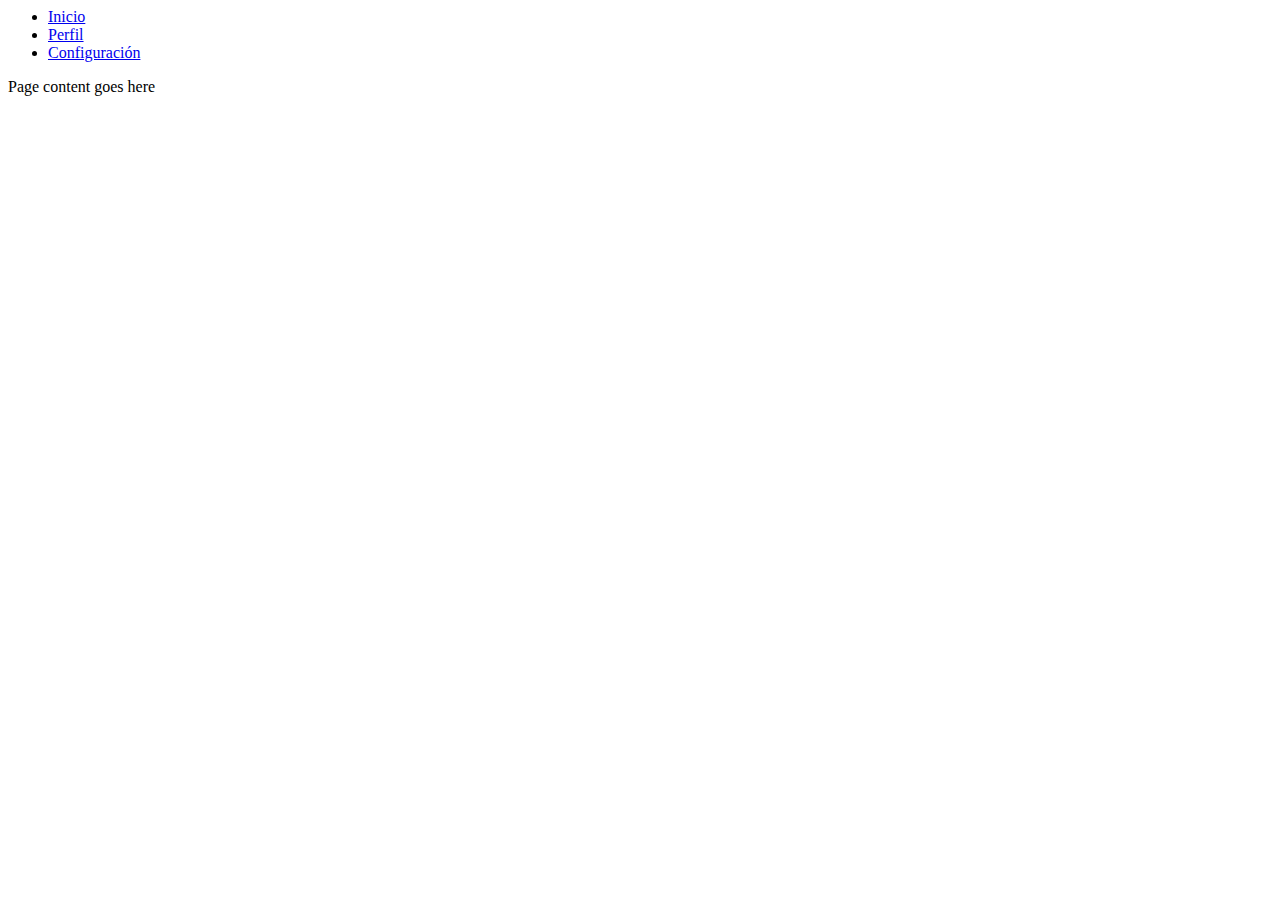
<file: src/main/resources/templates/layout.html>
<html xmlns:layout="http://www.ultraq.net.nz/thymeleaf/layout">
<div class="container-fluid">
    <div class="row">
        <nav id="sidebar" class="col-md-3 col-lg-2 d-md-block bg-light sidebar">
            <div class="position-sticky">
                <ul class="nav flex-column">
                    <li class="nav-item">
                        <a class="nav-link active" href="#">
                            Inicio
                        </a>
                    </li>
                    <li class="nav-item">
                        <a class="nav-link" href="#">
                            Perfil
                        </a>
                    </li>
                    <li class="nav-item">
                        <a class="nav-link" href="#">
                            Configuración
                        </a>
                    </li>
                    <!-- Agrega más elementos de menú según tus necesidades -->
                </ul>
            </div>
        </nav>
        <main class="col-md-9 ms-sm-auto col-lg-10 px-md-4">
            <section layout:fragment="content">
			    <p>Page content goes here</p>
			 </section>
        </main>
    </div>
</div>
</html>
</file>
